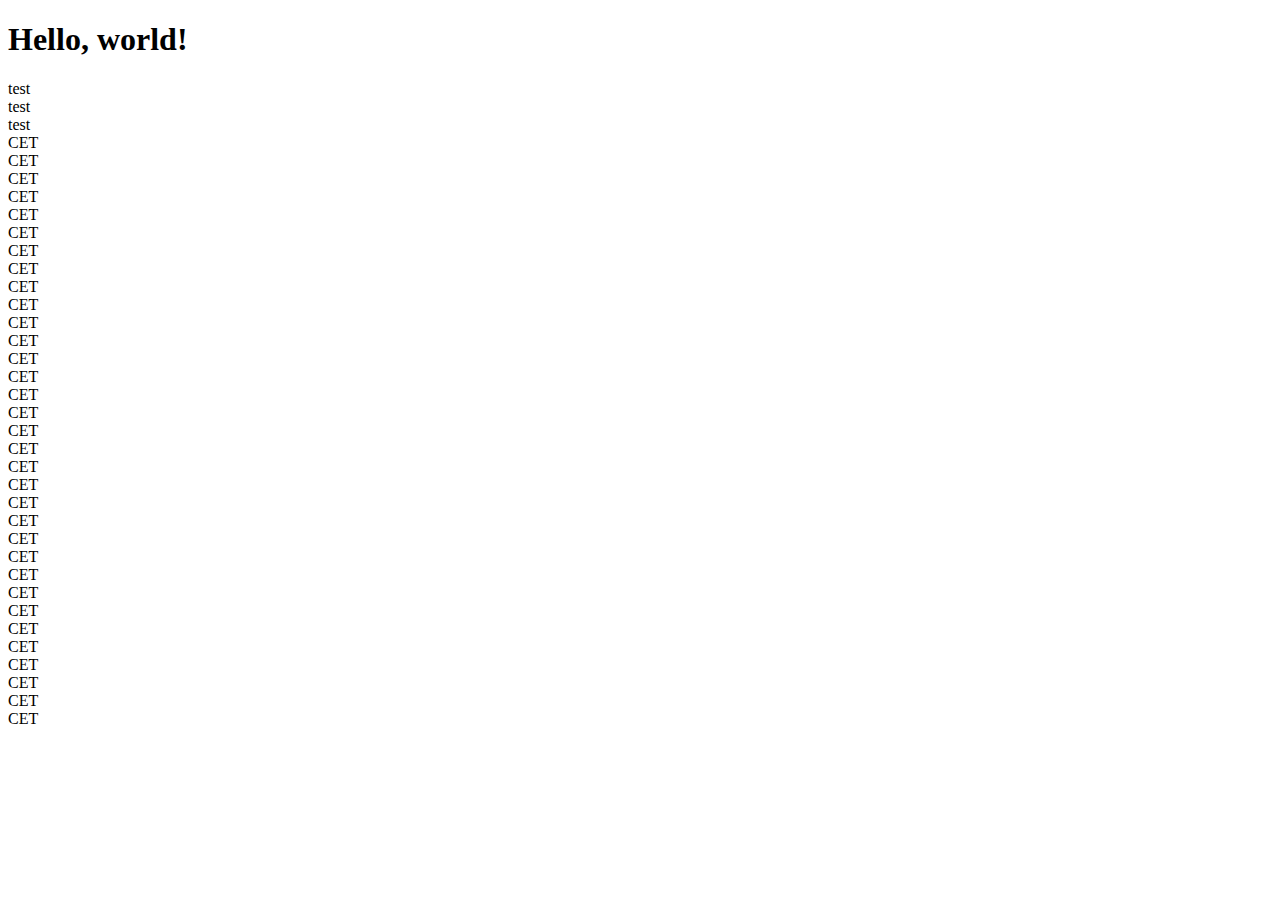
<file: index.html>
<!doctype html>
<html lang="en">
  <head>
    <!-- Required meta tags -->
    <meta charset="utf-8">
    <meta name="viewport" content="width=device-width, initial-scale=1">

    <!-- Bootstrap CSS -->
    <link href="https://cdn.jsdelivr.net/npm/bootstrap@5.1.3/dist/css/bootstrap.min.css" rel="stylesheet" integrity="sha384-1BmE4kWBq78iYhFldvKuhfTAU6auU8tT94WrHftjDbrCEXSU1oBoqyl2QvZ6jIW3" crossorigin="anonymous">

    <title>Hello, world!</title>
  </head>
  <body>
    <h1>Hello, world!</h1>
    <!--
        container: agrega imagenes start (left) - end (riht)
        container-fluid: en container se extiende a lo ancho de la pantalla
    -->
     <div class="container-fluid bg-info">
        <div class="row"> <!-- este es una fila -->
            <div class="col"> <!-- esta es una columna-->
                test
            </div>
            <div class="col">
                test
            </div>
            <div class="col">
                test
            </div>
        </div> 
    
    </div> 
    <div class="container-fluid text-center">
        <div class="row bg-danger">
            <div class="col-1 ">CET</div>
            <div class="col-1">CET</div>
            <div class="col-1">CET</div>
            <div class="col-1">CET</div>
            <div class="col-1">CET</div>
            <div class="col-1">CET</div>
            <div class="col-1">CET</div>
            <div class="col-1">CET</div>
            <div class="col-1">CET</div>
            <div class="col-1">CET</div>
            <div class="col-1">CET</div>
            <div class="col-1">CET</div>
        </div>
        <div class="row bg-success">
            <div class="col-lg-2 col-md-6 col-sm-12">CET</div>
            <div class="col-lg-2 col-md-6 col-sm-12">CET</div>
            <div class="col-lg-2 col-md-6 col-sm-12">CET</div>
            <div class="col-lg-2 col-md-6 col-sm-12">CET</div>
            <div class="col-lg-2 col-md-6 col-sm-12">CET</div>
            <div class="col-lg-2 col-md-6 col-sm-12">CET</div>
        </div>
        <div class="row bg-warning">
            <div class="col-xl-4">CET</div>
            <div class="col-xl-4">CET</div>
            <div class="col-xl-4">CET</div>
            <div class="col-xl-4">CET</div>
            <div class="col-xl-4">CET</div>
        </div>
        <div class="row bg-secondary">
            <div class="col-3">CET</div>
            <div class="col-3">CET</div>
            <div class="col-3">CET</div>
            <div class="col-3">CET</div>
        </div>
        <div class="row bg-primary">
            <div class="col-4">CET</div>
            <div class="col-4">CET</div>
            <div class="col-4">CET</div>
        </div>
        <div class="row bg-light">
            <div class="col-6">CET</div>
            <div class="col-6">CET</div>
        </div>
        <div class="row bg-info">
            <div class="col-12">CET</div>
        </div>
    </div>
    <!-- Optional JavaScript; choose one of the two! -->

    <!-- Option 1: Bootstrap Bundle with Popper -->
    <script src="https://cdn.jsdelivr.net/npm/bootstrap@5.1.3/dist/js/bootstrap.bundle.min.js" integrity="sha384-ka7Sk0Gln4gmtz2MlQnikT1wXgYsOg+OMhuP+IlRH9sENBO0LRn5q+8nbTov4+1p" crossorigin="anonymous"></script>

    <!-- Option 2: Separate Popper and Bootstrap JS -->
    <!--
    <script src="https://cdn.jsdelivr.net/npm/@popperjs/core@2.10.2/dist/umd/popper.min.js" integrity="sha384-7+zCNj/IqJ95wo16oMtfsKbZ9ccEh31eOz1HGyDuCQ6wgnyJNSYdrPa03rtR1zdB" crossorigin="anonymous"></script>
    <script src="https://cdn.jsdelivr.net/npm/bootstrap@5.1.3/dist/js/bootstrap.min.js" integrity="sha384-QJHtvGhmr9XOIpI6YVutG+2QOK9T+ZnN4kzFN1RtK3zEFEIsxhlmWl5/YESvpZ13" crossorigin="anonymous"></script>
    -->
  </body>
</html>
</file>
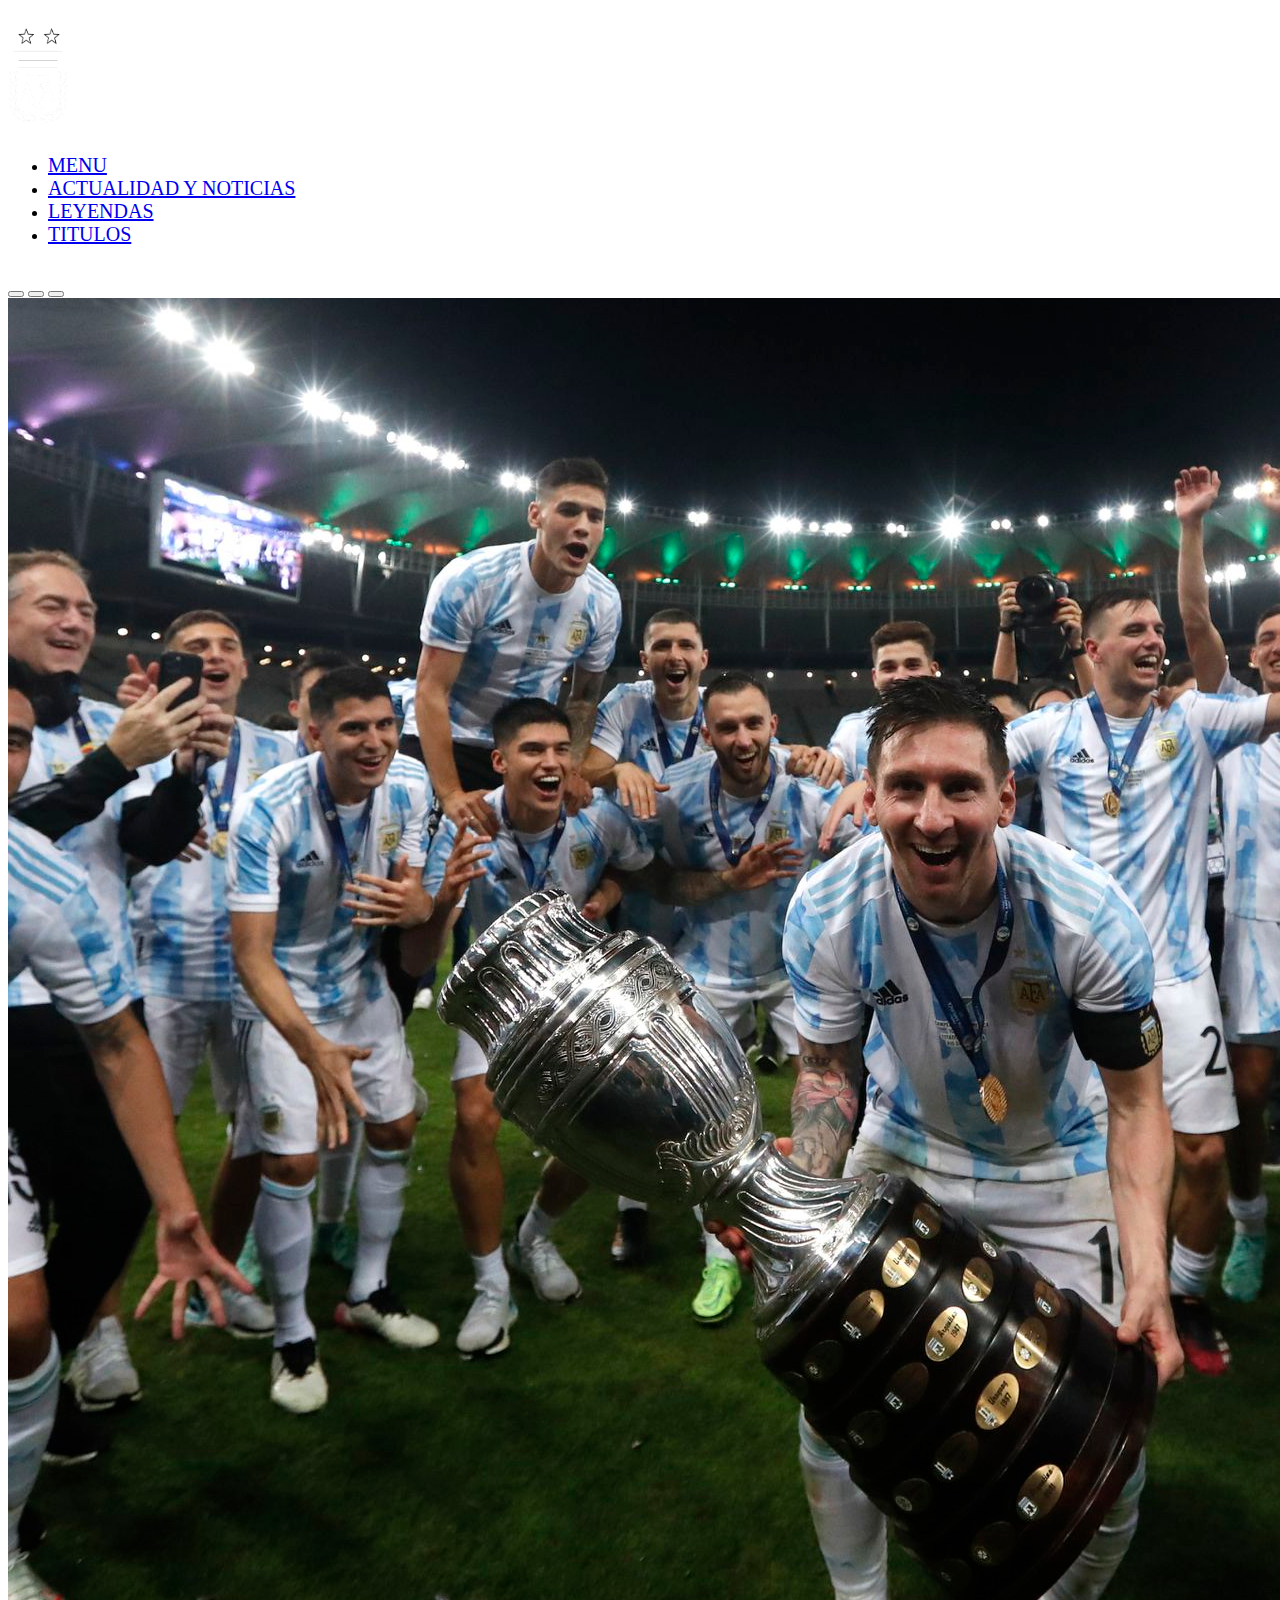
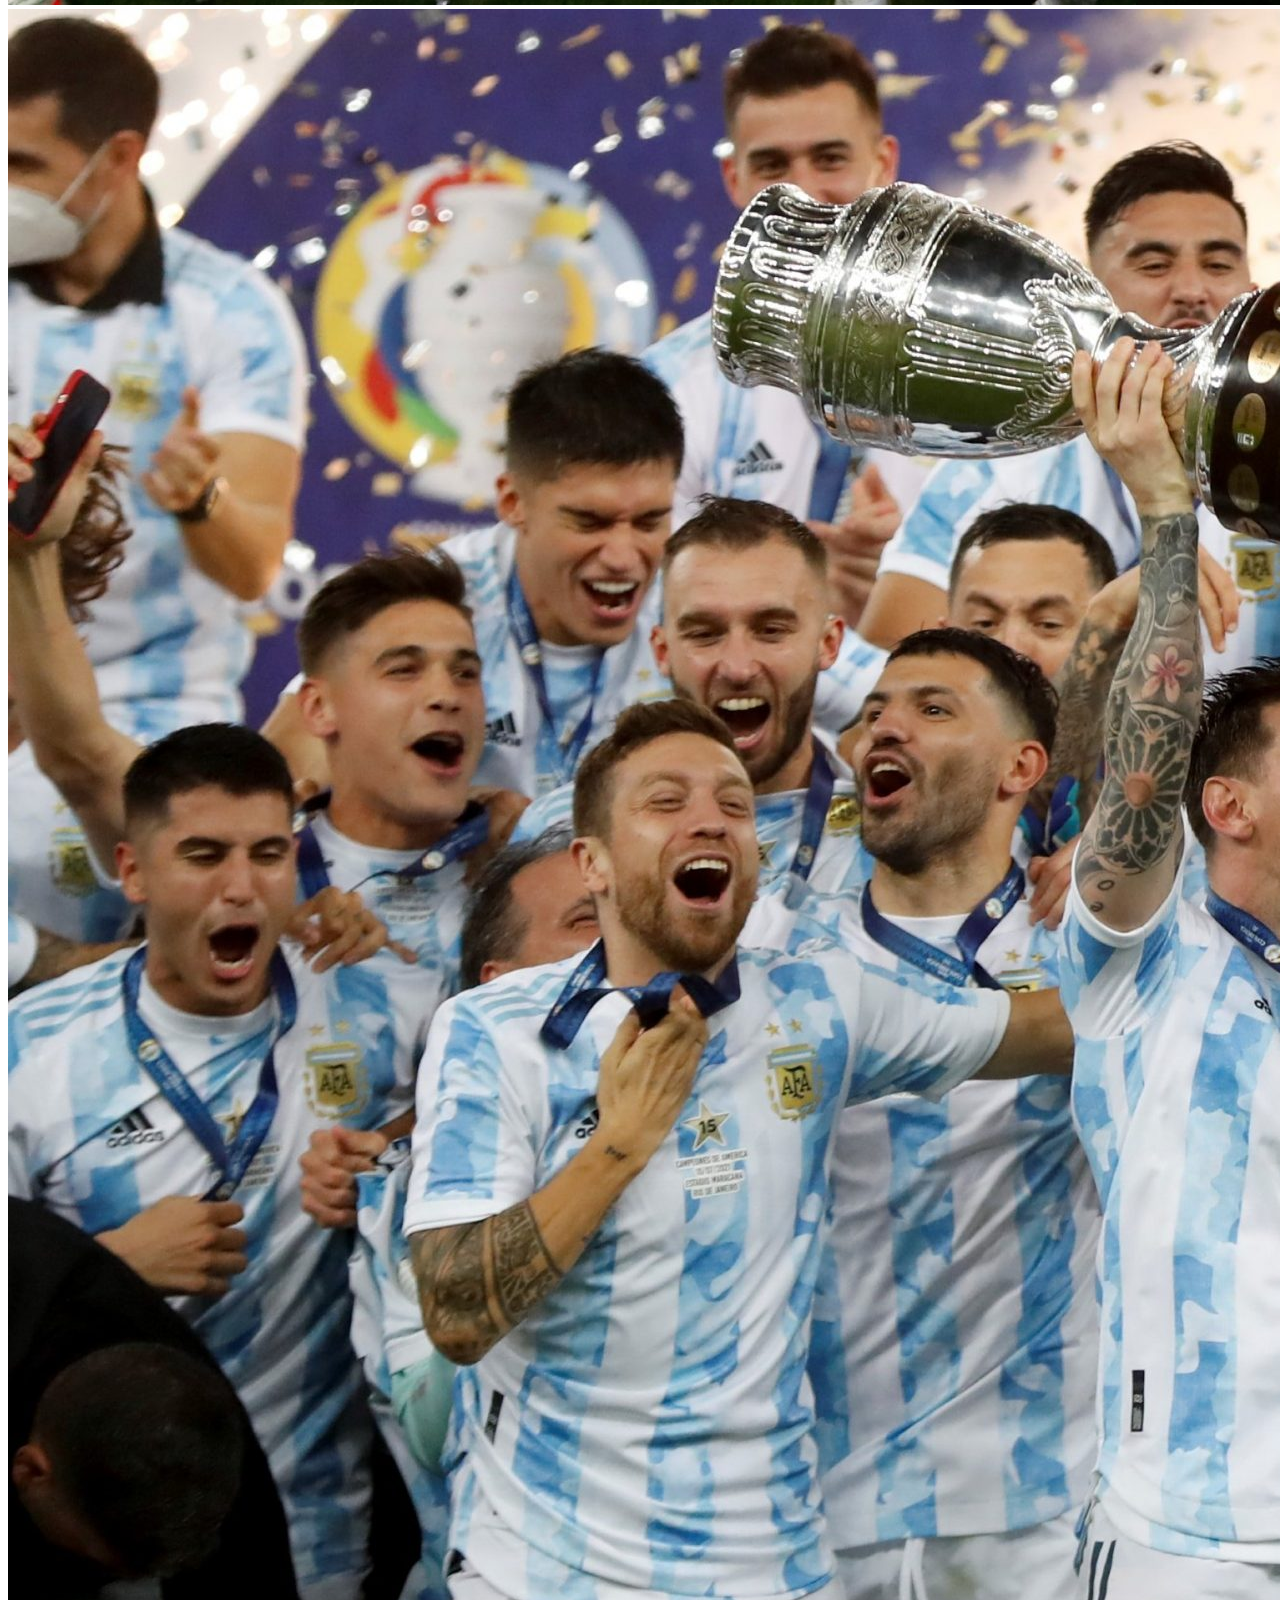
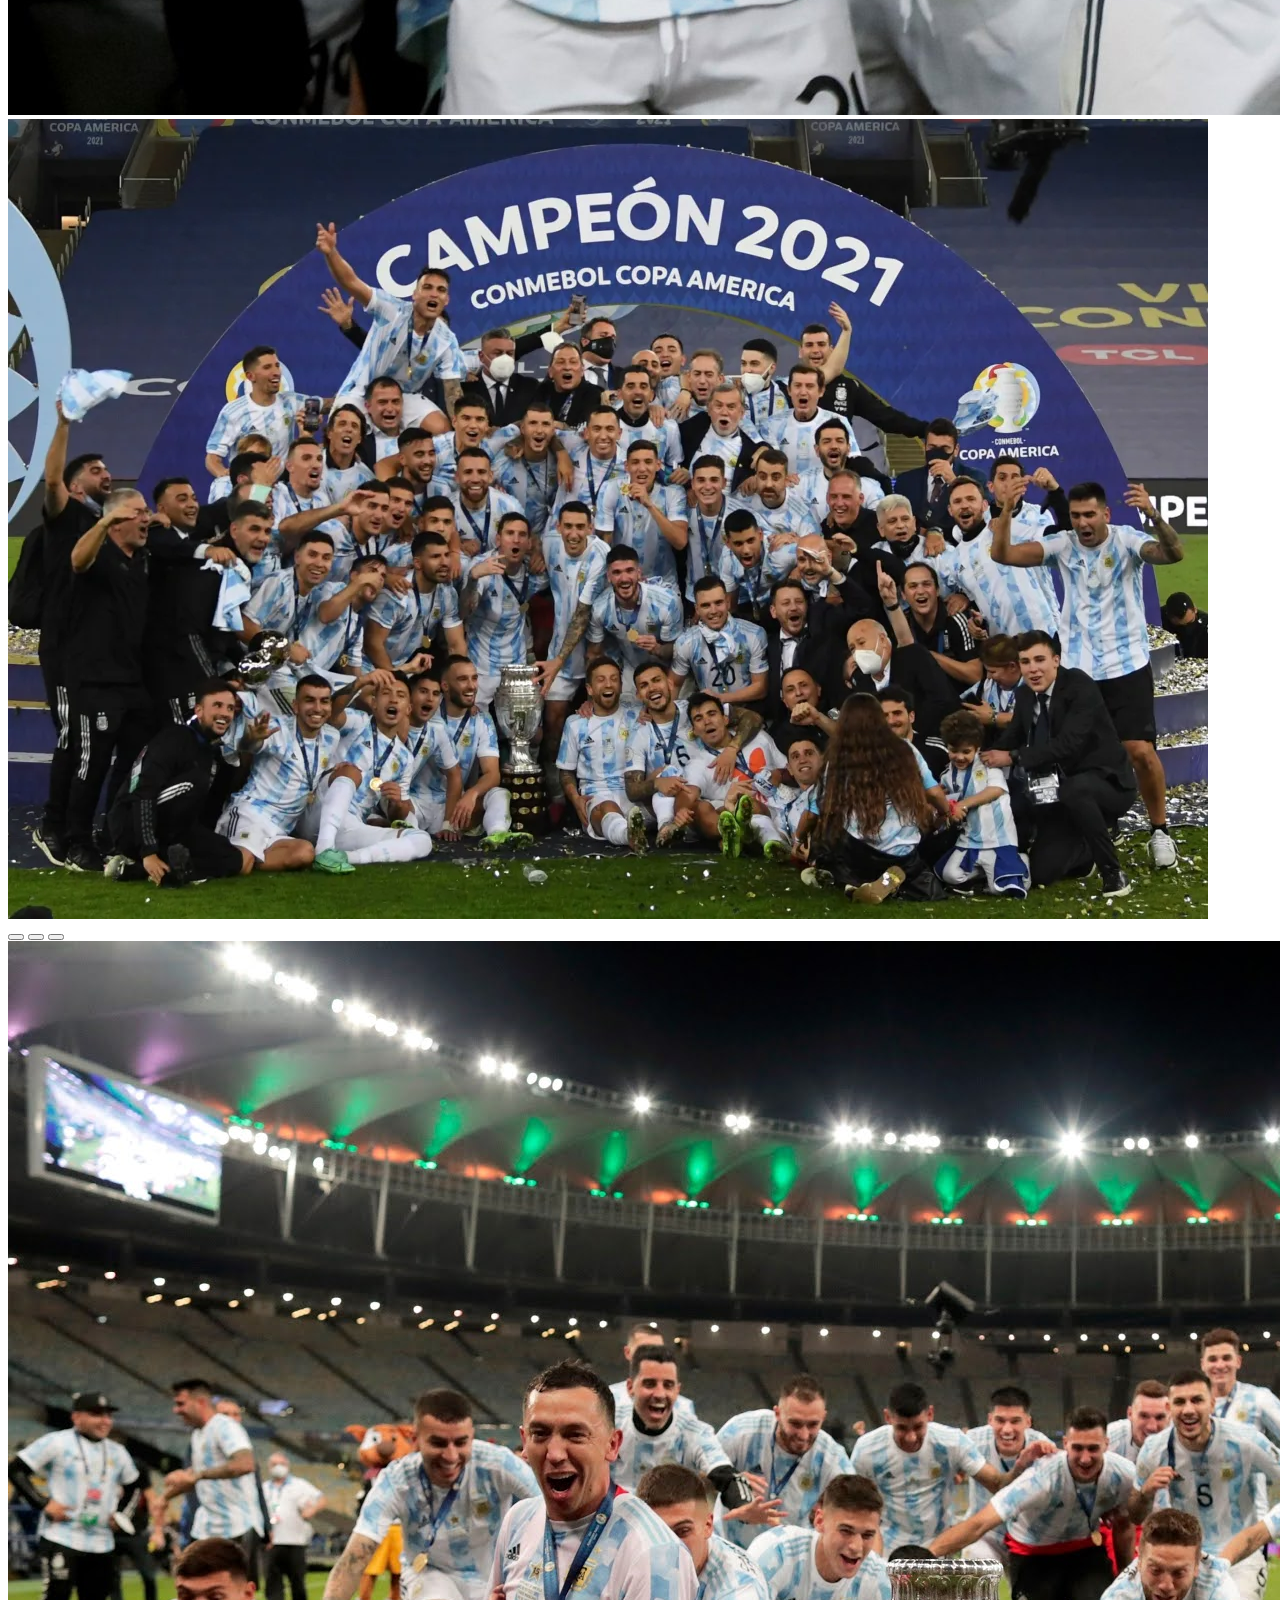
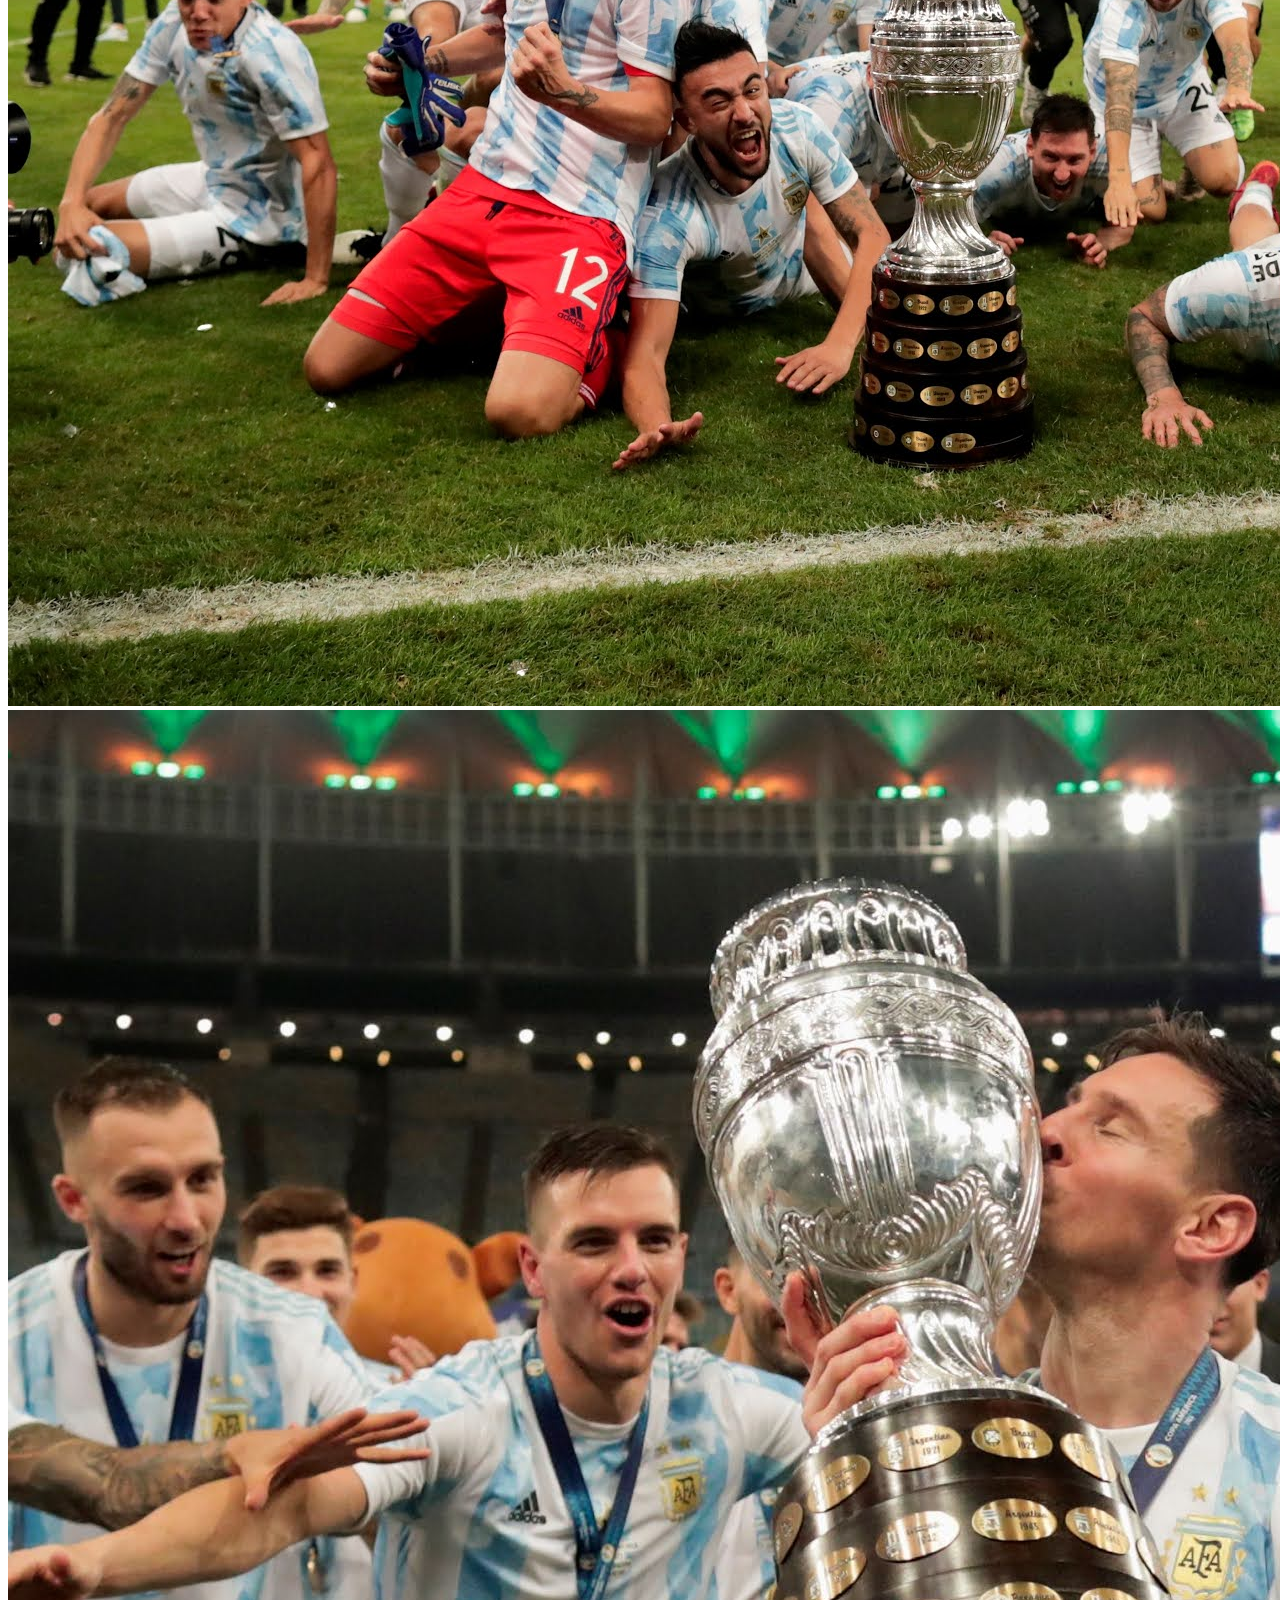
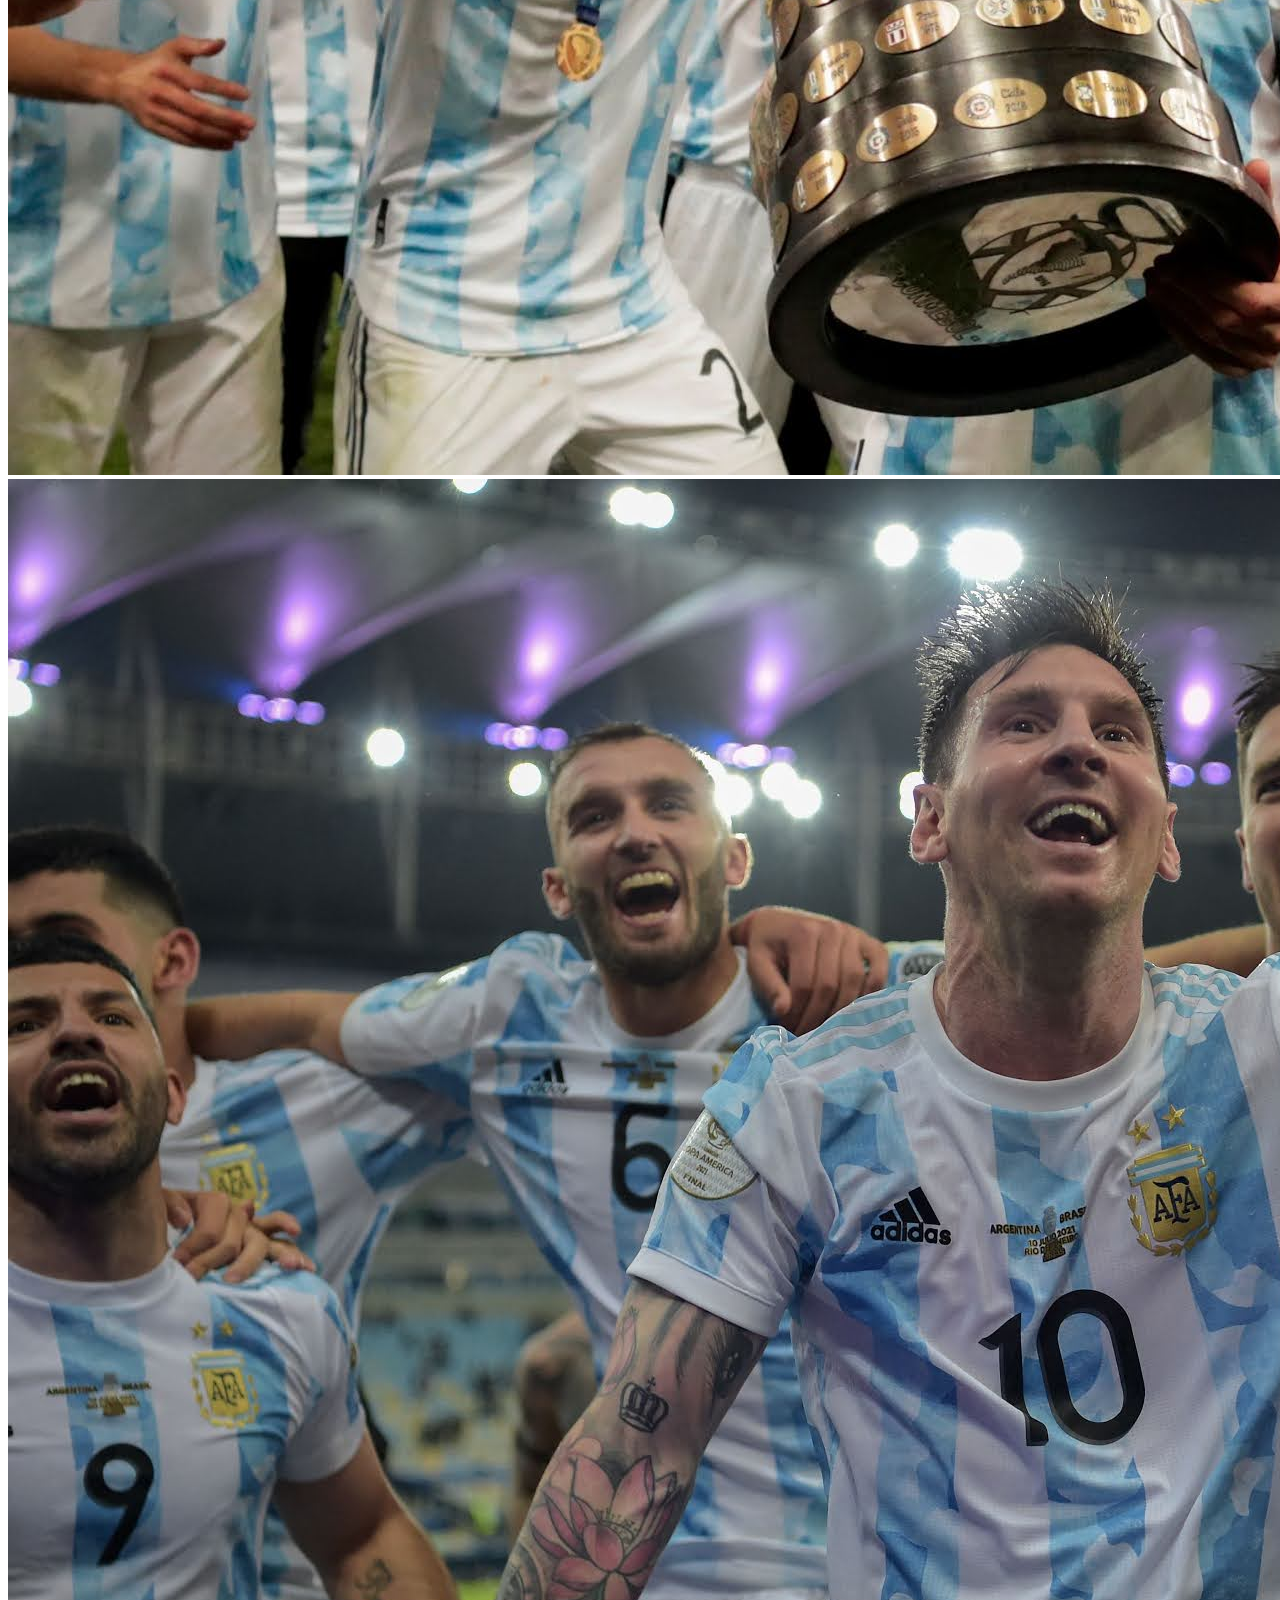
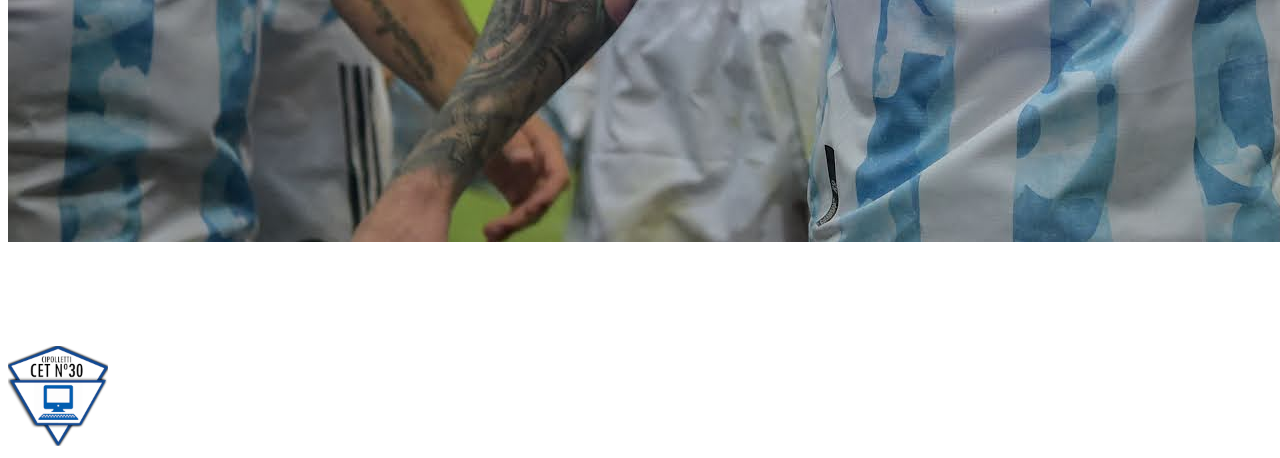
<file: Pagina/index.html>
<!DOCTYPE html>
<html lang="en">

<head>
  <meta charset="UTF-8">
  <meta name="viewport" content="width=device-width, initial-scale=1.0">
  <link href="https://cdn.jsdelivr.net/npm/bootstrap@5.1.3/dist/css/bootstrap.min.css" rel="stylesheet" integrity="sha384-1BmE4kWBq78iYhFldvKuhfTAU6auU8tT94WrHftjDbrCEXSU1oBoqyl2QvZ6jIW3" crossorigin="anonymous">
  <link rel="stylesheet" href="style.css">
  <title>AFA</title>
</head>

<body>
  <div class="container-fluid text-center">
    <div class="row bg-dark">
      <div class="col-2 bg-dark"> <img src="imagenes-seleccion/AFA.png" alt="" class="afa"></div>
      <div class="col-10">
        <nav>
          <ul class="nav justify-content-center">
            <li class="nav-item">
              <a class="nav-link active text-light " aria-current="page" href="#">MENU</a>
            </li>
            <li class="nav-item">
              <a class="nav-link text-light" href="#">ACTUALIDAD Y NOTICIAS</a>
            </li>
            <li class="nav-item">
              <a class="nav-link text-light" href="#">LEYENDAS</a>
            </li>
            <li class="nav-item">
              <a class="nav-link text-light" href="#">TITULOS</a>
            </li>
          </ul>
        </nav>
      </div>

    </div>

    <div class="row bg-dark">
      <div class="te">ARGENTINA CAMPEON COPA AMERICA 2021</div>
      <div class="col bg-dark">
        <div id="carouselExampleIndicators" class="carousel slide" data-bs-ride="carousel">
          <div class="carousel-indicators">
            <button type="button" data-bs-target="#carouselExampleIndicators" data-bs-slide-to="0" class="active"
              aria-current="true" aria-label="Slide 1"></button>
            <button type="button" data-bs-target="#carouselExampleIndicators" data-bs-slide-to="1"
              aria-label="Slide 2"></button>
            <button type="button" data-bs-target="#carouselExampleIndicators" data-bs-slide-to="2"
              aria-label="Slide 3"></button>
          </div>
          <div class="carousel-inner">
            <div class="carousel-item active">
              <img src="/Pagina/imagenes-seleccion/CopaA.jpg" class="d-block w-100" alt="...">
            </div>
            <div class="carousel-item">
              <img src="/Pagina/imagenes-seleccion/CAA.jpg" class="d-block w-100" alt="...">
            </div>
            <div class="carousel-item">
              <img src="/Pagina/imagenes-seleccion/plantel.webp" class="d-block w-100" alt="...">
            </div>
          </div>
        </div>
      </div>
      <div class="col bg-dark">
        <div class="row">
          <div class="col bg-dark"></div>
          <div id="carouselExampleIndicators" class="carousel slide" data-bs-ride="carousel">
          <div class="carousel-indicators">
            <button type="button" data-bs-target="#carouselExampleIndicators" data-bs-slide-to="0" class="active"
              aria-current="true" aria-label="Slide 1"></button>
            <button type="button" data-bs-target="#carouselExampleIndicators" data-bs-slide-to="1"
              aria-label="Slide 2"></button>
            <button type="button" data-bs-target="#carouselExampleIndicators" data-bs-slide-to="2"
              aria-label="Slide 3"></button>
          </div>
          <div class="carousel-inner">
            <div class="carousel-item active">
              <img src="/Pagina/imagenes-seleccion/seleccion-3.jpg" class="d-block w-100" alt="...">
            </div>
            <div class="carousel-item">
              <img src="/Pagina/imagenes-seleccion/selccion-2.jpg" class="d-block w-100" alt="...">
            </div>
            <div class="carousel-item">
              <img src="/Pagina/imagenes-seleccion/seleccion.jpg" class="d-block w-100" alt="...">
            </div>
          </div>
        </div>
        </div>
        <div class="row bg-dark">
          <div class="col">
            <p class="texto">Dante Muner 4º1º</p> <img src="/Pagina/imagenes-seleccion/CET.png" alt="" class="cet">
          </div>
        </div>
      </div>
    </div>
  </div>
  <script src="https://cdn.jsdelivr.net/npm/bootstrap@5.1.3/dist/js/bootstrap.bundle.min.js"
    integrity="sha384-ka7Sk0Gln4gmtz2MlQnikT1wXgYsOg+OMhuP+IlRH9sENBO0LRn5q+8nbTov4+1p"
    crossorigin="anonymous">
  </script>
</body>

</html>
</file>
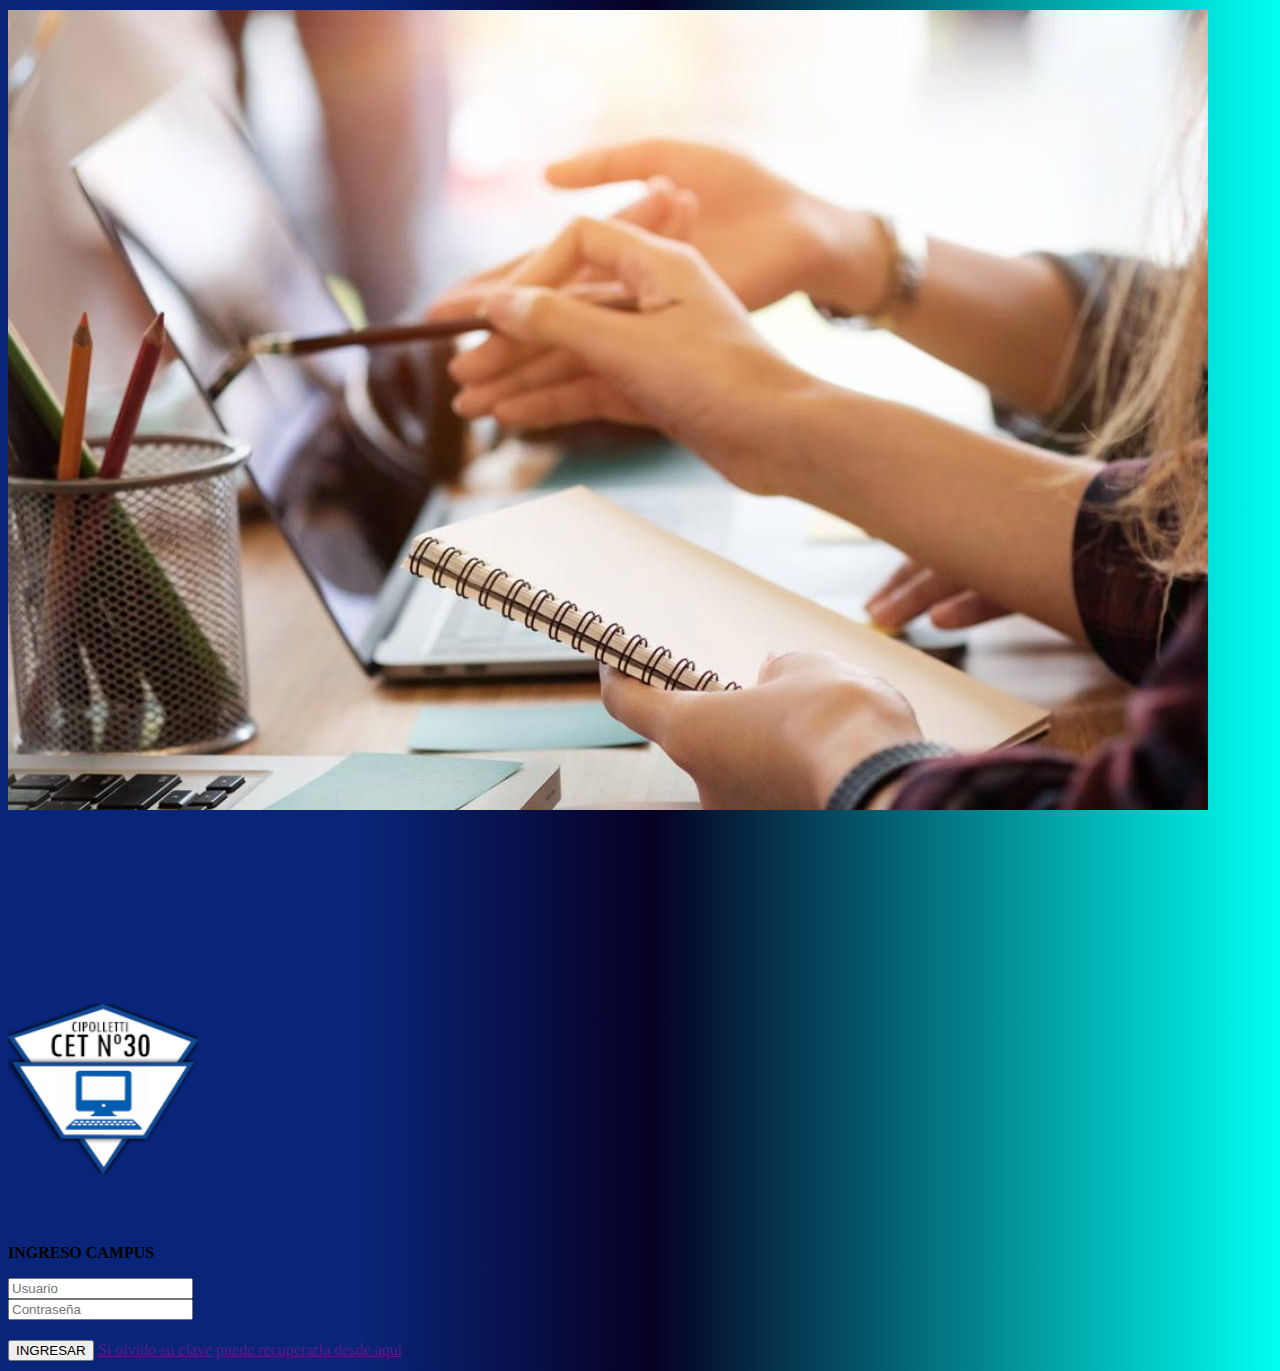
<file: cet.html>
<!doctype html>
<html lang="en">
  <head>
    <!-- Required meta tags -->
    <meta charset="utf-8">
    <meta name="viewport" content="width=device-width, initial-scale=1">

    <!-- Bootstrap CSS -->
    <link href="https://cdn.jsdelivr.net/npm/bootstrap@5.1.3/dist/css/bootstrap.min.css" rel="stylesheet" integrity="sha384-1BmE4kWBq78iYhFldvKuhfTAU6auU8tT94WrHftjDbrCEXSU1oBoqyl2QvZ6jIW3" crossorigin="anonymous">
    <link href="style.css"  rel="stylesheet" >
    <title>Hello, world!</title>
  </head>
  <body class="body backg">

    <div class="container text-center">
        <div class="row">
            <div class="col-xl-6 bg-light"> <img src="/imagen/estudiantes.jpg" class="est" ></div>
            <div class="col-xl-6 bg-light">
                <div class="row">

                    <div class="row">
                        <img src="/imagen/logo.png" class="logo">
                        <p> <strong>INGRESO CAMPUS</strong> </p>
                    </div>
                    <div class="col">
                      <input type="text" class="form-control espa" placeholder="Usuario" aria-label="Usuario">
                    </div>
                    <div class="col">
                      <input type="password" class="form-control espa" placeholder="Contraseña" aria-label="Contraseña">
                    </div>
                    <div class="row">
                        <div class="d-grid gap-2">
                            <button class="btn btn-primary ing" type="button">INGRESAR</button>
                            <a href="">Si olvido su clave puede recuperarla desde aqui</a>
                          </div>
                    </div>
                  </div>
            </div>
        </div>
    </div> 
    <!-- Optional JavaScript; choose one of the two! -->

    <!-- Option 1: Bootstrap Bundle with Popper -->
    <script src="https://cdn.jsdelivr.net/npm/bootstrap@5.1.3/dist/js/bootstrap.bundle.min.js" integrity="sha384-ka7Sk0Gln4gmtz2MlQnikT1wXgYsOg+OMhuP+IlRH9sENBO0LRn5q+8nbTov4+1p" crossorigin="anonymous"></script>

    <!-- Option 2: Separate Popper and Bootstrap JS -->
    <!--
    <script src="https://cdn.jsdelivr.net/npm/@popperjs/core@2.10.2/dist/umd/popper.min.js" integrity="sha384-7+zCNj/IqJ95wo16oMtfsKbZ9ccEh31eOz1HGyDuCQ6wgnyJNSYdrPa03rtR1zdB" crossorigin="anonymous"></script>
    <script src="https://cdn.jsdelivr.net/npm/bootstrap@5.1.3/dist/js/bootstrap.min.js" integrity="sha384-QJHtvGhmr9XOIpI6YVutG+2QOK9T+ZnN4kzFN1RtK3zEFEIsxhlmWl5/YESvpZ13" crossorigin="anonymous"></script>
    -->
  </body>
</html>
</file>
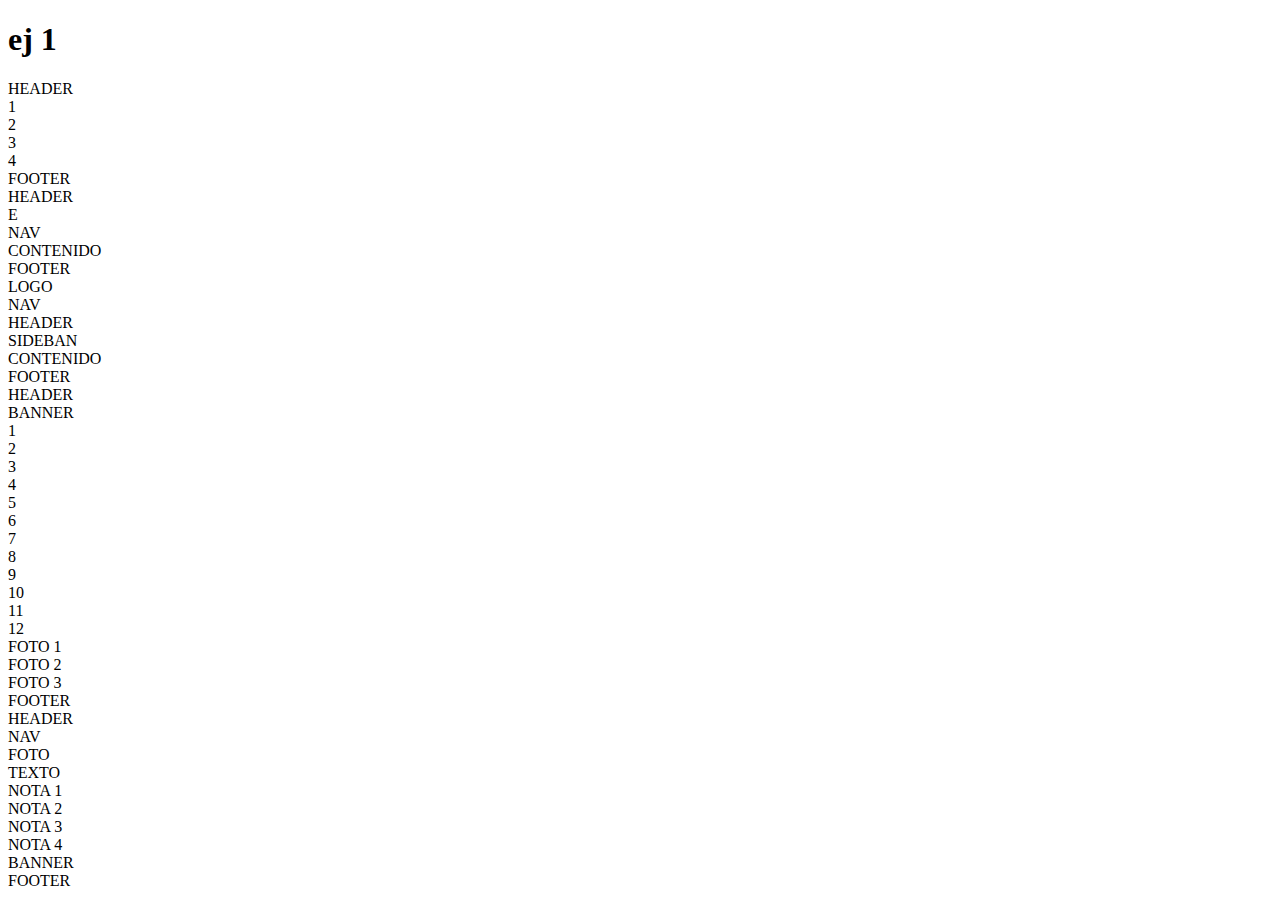
<file: ej-bootstrap.html>
<!doctype html>
<html lang="en">
  <head>
    <!-- Required meta tags -->
    <meta charset="utf-8">
    <meta name="viewport" content="width=device-width, initial-scale=1">

    <!-- Bootstrap CSS -->
    <link href="https://cdn.jsdelivr.net/npm/bootstrap@5.1.3/dist/css/bootstrap.min.css" rel="stylesheet" integrity="sha384-1BmE4kWBq78iYhFldvKuhfTAU6auU8tT94WrHftjDbrCEXSU1oBoqyl2QvZ6jIW3" crossorigin="anonymous">

    <title>Ejercicios Boostrap</title>
  </head>
  <body>
    <h1>ej 1</h1>
    <div class="container-fluid bg-info text-center">
        <div class="col">
            HEADER
        </div>
    </div>
    <div class="container bg-dark">
        <div class="row">
            <div class="col-sm-8 bg-success">1</div>
            <div class="col-sm-4 bg-secondary">2</div>
        </div>
        <div class="row">
            <div class="col-sm-6 bg-danger">3</div>
            <div class="col-sm-6 bg-primary">4</div>
        </div>
    </div>
    <div class="container-fluid text-center bg-warning">
        <div class="row">
            <div class="col">
                FOOTER
            </div> 
        </div>
    </div>

    <!--Ej 2-->

    <div class="container-fluid text-center">
        <div class="row bg-danger">
            <div class="col-9">HEADER</div>
            <div class="col-3 bg-warning">E</div>
        </div>
        
        <div class="row">
            <div class="col bg-success">NAV</div>
            <div class="col bg-secondary">
                <div class="row">
                    <div class="col bg-info">CONTENIDO</div>
                </div>
                <div class="row bg-secondary">
                    <div class="col">FOOTER</div>
                </div>
            </div>
        </div>
    </div>

    <!--Ej 3-->

    <div class="container-fluid text-center">
        <div class="row">
            <div class="col bg-warning">LOGO</div>
        </div>
        <div class="row">
            <div class="col bg-primary">NAV</div>
        </div>
        <div class="row">
            <div class="col bg-info">HEADER</div>
        </div>
        <div class="row">
            <div class="col-3 bg-success">SIDEBAN</div>
            <div class="col-9 bg-danger">CONTENIDO</div>
        </div>
        <div class="row">
            <div class="col bg-secondary">FOOTER</div>
        </div>
    </div>

    <!--Ej 4-->

    <div class="container-fluid text-center">
        <div class="row">
            <div class="col bg-primary">HEADER</div>
        </div>
        <div class="row">
            <div class="col bg-warning">BANNER</div>
        </div>
    </div>

    <div class="container">
        <div class="row">
            <div class="col bg-danger">1</div>
            <div class="col bg-info">2</div>
            <div class="col bg-primary">3</div>
            <div class="col bg-success">4</div>
        </div>
        <div class="row">
            <div class="col bg-primary">5</div>
            <div class="col bg-warning">6</div>
            <div class="col bg-light">7</div>
            <div class="col bg-info">8</div>
        </div>
        <div class="row">
            <div class="col bg-success">9</div>
            <div class="col bg-secondary">10</div>
            <div class="col bg-danger">11</div>
            <div class="col bg-primary">12</div>
        </div>
    </div>
    

    <div class="container-fluid text-center">
        <div class="row">
            <div class="col-4 bg-danger">FOTO 1</div>
            <div class="col-4 bg-warning">FOTO 2</div>
            <div class="col-4 bg-info">FOTO 3</div>
        </div>
        <div class="row">
            <div class="col bg-secondary">FOOTER</div>
        </div>
    </div>

    <!--Ej 5-->

    <div class="container text-center">
        <div class="row">
            <div class="col bg-success">
                HEADER
            </div>
        </div>
    </div>
    <div class="container-fluid text-center">
        <div class="row bg-info">
            <div class="col">NAV</div>
        </div>
    </div>
    <div class="container text-center">
        <div class="row">
            <div class="col-sm-8 bg-warning">FOTO</div>
            <div class="col-sm-4 bg-danger">TEXTO</div>
        </div>
        <div class="row">
            <div class="col-sm-4 bg-primary">NOTA 1</div>
            <div class="col-sm-4 bg-info">NOTA 2</div>
            <div class="col-sm-4 bg-warning">NOTA 3</div>
        </div>
        <div class="row">
            <div class="col-sm-4 bg-success">NOTA 4</div>
            <div class="col-sm-8 bg-secondary">BANNER</div>
        </div>
    </div>
    <div class="container-fluid text-center">
        <div class="row bg-primary">
            <div class="col">FOOTER</div>
        </div>
    </div>

    <!-- Optional JavaScript; choose one of the two! -->

    <!-- Option 1: Bootstrap Bundle with Popper -->
    <script src="https://cdn.jsdelivr.net/npm/bootstrap@5.1.3/dist/js/bootstrap.bundle.min.js" integrity="sha384-ka7Sk0Gln4gmtz2MlQnikT1wXgYsOg+OMhuP+IlRH9sENBO0LRn5q+8nbTov4+1p" crossorigin="anonymous"></script>

    <!-- Option 2: Separate Popper and Bootstrap JS -->
    <!--
    <script src="https://cdn.jsdelivr.net/npm/@popperjs/core@2.10.2/dist/umd/popper.min.js" integrity="sha384-7+zCNj/IqJ95wo16oMtfsKbZ9ccEh31eOz1HGyDuCQ6wgnyJNSYdrPa03rtR1zdB" crossorigin="anonymous"></script>
    <script src="https://cdn.jsdelivr.net/npm/bootstrap@5.1.3/dist/js/bootstrap.min.js" integrity="sha384-QJHtvGhmr9XOIpI6YVutG+2QOK9T+ZnN4kzFN1RtK3zEFEIsxhlmWl5/YESvpZ13" crossorigin="anonymous"></script>
    -->
  </body>
</html>
</file>
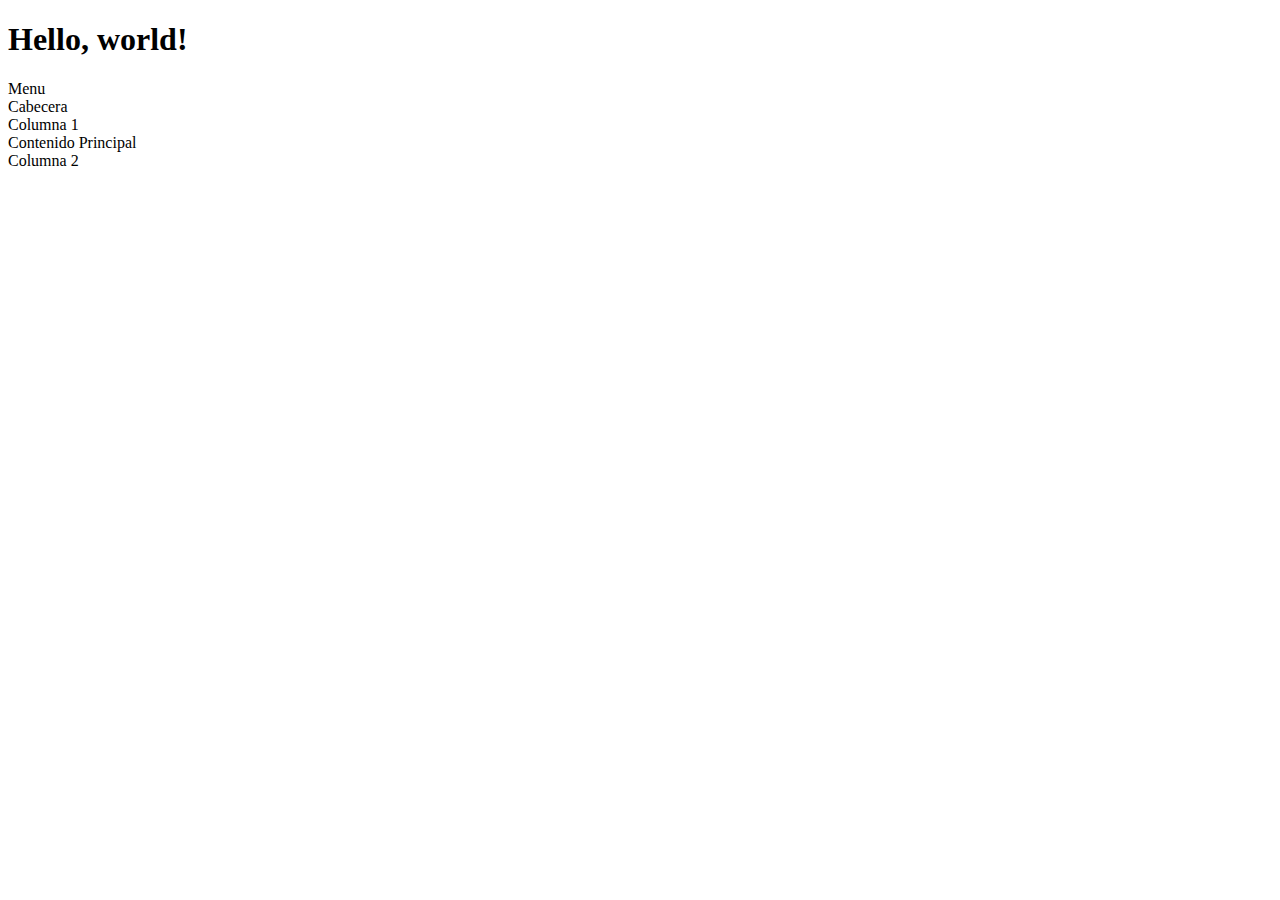
<file: menu.html>
<!doctype html>
<html lang="en">
  <head>
    <!-- Required meta tags -->
    <meta charset="utf-8">
    <meta name="viewport" content="width=device-width, initial-scale=1">

    <!-- Bootstrap CSS -->
    <link href="https://cdn.jsdelivr.net/npm/bootstrap@5.1.3/dist/css/bootstrap.min.css" rel="stylesheet" integrity="sha384-1BmE4kWBq78iYhFldvKuhfTAU6auU8tT94WrHftjDbrCEXSU1oBoqyl2QvZ6jIW3" crossorigin="anonymous">

    <title>Hello, world!</title>
  </head>
  <body>
    <h1>Hello, world!</h1>

    <div class="container backg">
        <div class="row">
            <div class="col">
                Menu
            </div>
        </div>
        <div class="row">
            <div class="col">
                Cabecera
            </div>
        </div>
        <div class="row">
            <div class="col-md-3">Columna 1</div>
            <div class="col-md-6">Contenido Principal</div>
            <div class="col-md-3">Columna 2</div>
        </div>
    </div>
    <!-- Optional JavaScript; choose one of the two! -->

    <!-- Option 1: Bootstrap Bundle with Popper -->
    <script src="https://cdn.jsdelivr.net/npm/bootstrap@5.1.3/dist/js/bootstrap.bundle.min.js" integrity="sha384-ka7Sk0Gln4gmtz2MlQnikT1wXgYsOg+OMhuP+IlRH9sENBO0LRn5q+8nbTov4+1p" crossorigin="anonymous"></script>

    <!-- Option 2: Separate Popper and Bootstrap JS -->
    <!--
    <script src="https://cdn.jsdelivr.net/npm/@popperjs/core@2.10.2/dist/umd/popper.min.js" integrity="sha384-7+zCNj/IqJ95wo16oMtfsKbZ9ccEh31eOz1HGyDuCQ6wgnyJNSYdrPa03rtR1zdB" crossorigin="anonymous"></script>
    <script src="https://cdn.jsdelivr.net/npm/bootstrap@5.1.3/dist/js/bootstrap.min.js" integrity="sha384-QJHtvGhmr9XOIpI6YVutG+2QOK9T+ZnN4kzFN1RtK3zEFEIsxhlmWl5/YESvpZ13" crossorigin="anonymous"></script>
    -->
  </body>
</html>
</file>
<file: Pagina/style.css>
.afa{
    position: relative;
    padding-top: 20px;
    padding-bottom: 10px;
    width: 60px;
}
.cet{
    width: 100px;
    padding-top: 30px;
}
nav a {
    font-size: 20px;
    padding-top: 20rem;
}
.texto{
    color: white;
    padding-top: 20px;
}
.te{
    color: white;
}
</file>
<file: style.css>
.logo {
    width: 190px;
    height: 170px;
    margin: 0 auto;
    margin-bottom: 50px;
    margin-top: 190px;
}
.espa {
    margin-top: 20px;
    margin: auto;
}
.ing{
    margin: auto;
    margin-top: 20px;
}
body {
    background: rgb(9,37,121);
    background: linear-gradient(90deg, rgba(9,37,121,1) 28%, rgba(6,0,36,1) 51%, rgba(0,255,241,1) 100%); 
}
.backg{
    margin-top: 10px;
    margin-bottom: 10px;
}
</file>
